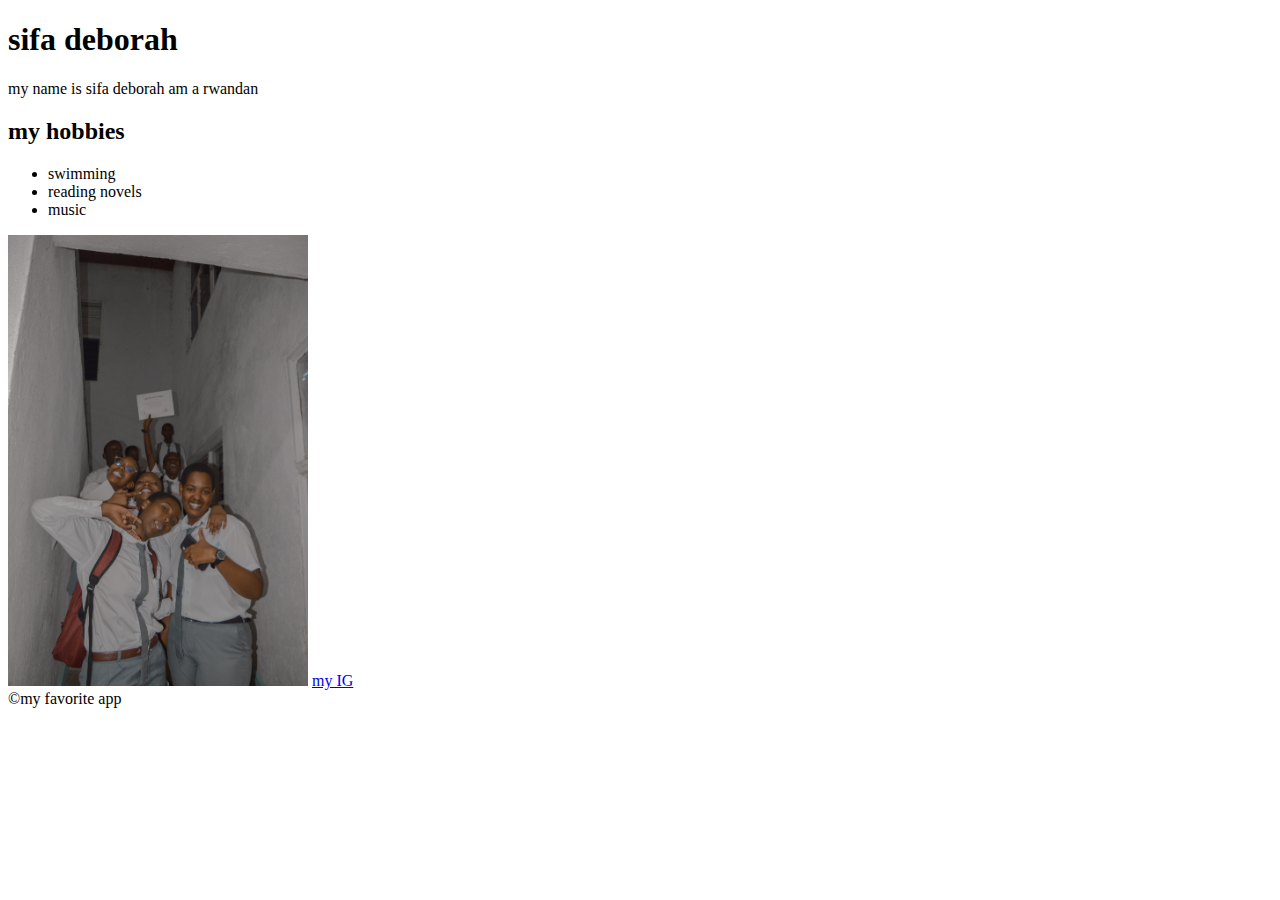
<file: index.html>
<!DOCTYPE html>
<html lang="en">
<head>
    <meta charset="UTF-8">
    <meta name="viewport" content="width=device-width, initial-scale=1.0">
    <title>sifa deborah bio</title>
</head>
<body>
    <h1>sifa deborah</h1>
    <p>my name is sifa deborah am a rwandan</p>
    <h2>my hobbies</h2>
    <ul>
        <li>swimming</li>
        <li>reading novels</li>
        <li>music</li>
    </ul>
    <img src="sifa.jpg" alt="my picture" width="300">
    <a href="https://www.instagram.com/">  my IG</a>

    <footer>&copy;my favorite app</footer>
    
</body>
</html>
</file>
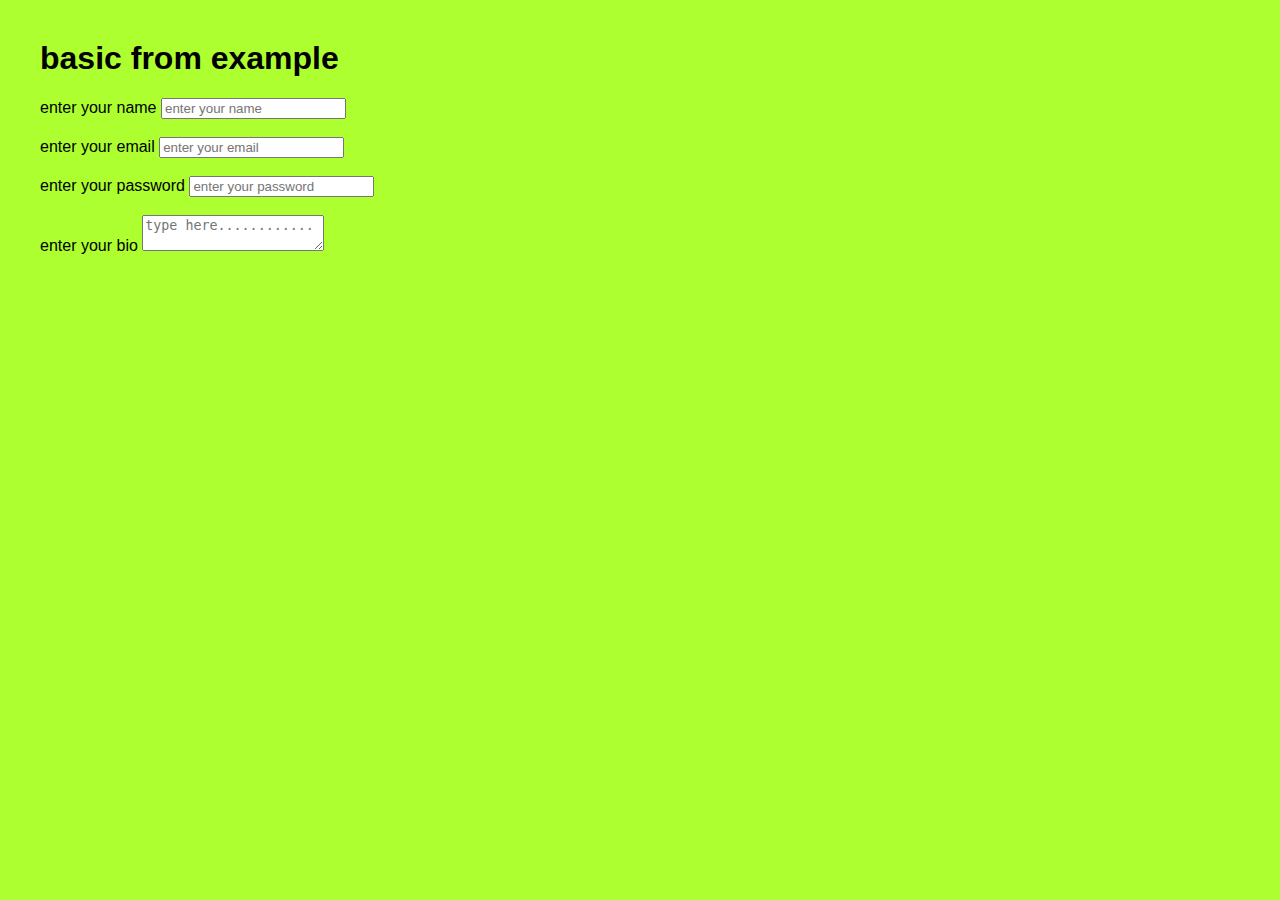
<file: form.html>
<!DOCTYPE html>
<html lang="en">
<head>
    <meta charset="UTF-8">
    <meta name="viewport" content="width=3, initial-scale=1.0">
    <link rel="stylesheet" href="index.css">
    <title>form in html</title>
</head>
<body>
  <h1>basic from example</h1>  
<label for ="name">enter your name</label>
<input type="name" placeholder="enter your name"><br><br>
<label for ="email">enter your email</label>
<input type="email"placeholder="enter your email"><br><br>
<label for="password">enter your password</label>
  <input type="password" placeholder="enter your password"><br><br>
  <label for="text area">enter your bio</label>
  <textarea name="" id="" placeholder="type here............"></textarea>
</body>
</html>
</file>
<file: index.css>
body {
    font-family: arial,sans-serif;
    margin: 40px;
    background-color: greenyellow;
}

form{
    max-width: 40px;
    margin: auto;
    padding: 20px;
    border: 1px solid #ccc;
    border-radius: 5px;
    background-color: greenyellow;
}
</file>
